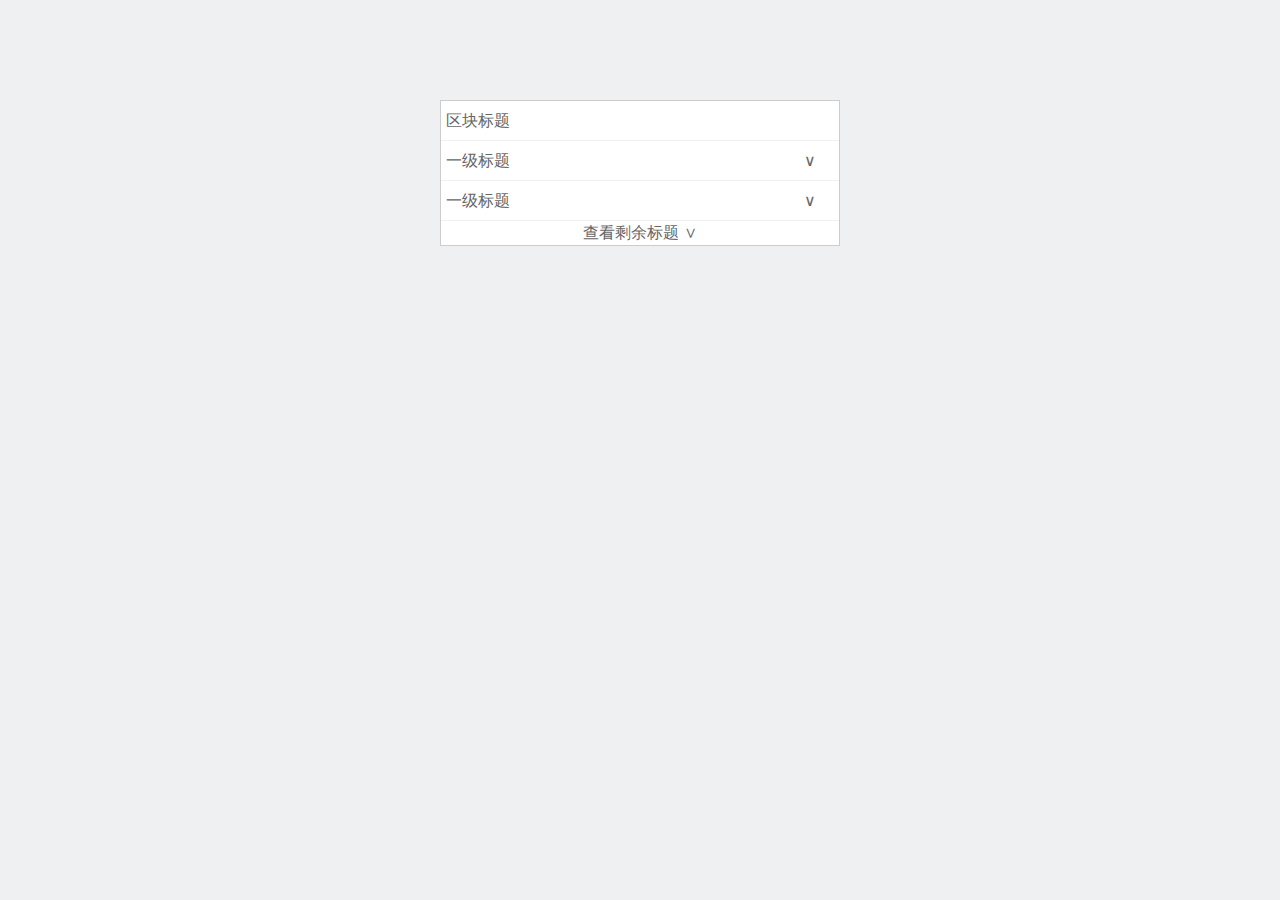
<file: index.html>
<!DOCTYPE html>
<html lang="en">

<head>
	<meta charset="UTF-8">
	<title></title>
	<link rel="stylesheet" href="css/base.css">
	<link rel="stylesheet" href="css/index.css">
	<script src="jquery.min.js"></script>
</head>

<body>


	<div id="title">
		<span></span>
		<div id="mask"><span></span></div>

		<div id="title_list">区块标题</div>

		<div id="title1">
			<div class="title1_div">一级标题 <span class="title1_span">∨</span></div>
			<div class="title1_div2" index="0">
				<div class="title1_div2_1" index="0">二级标题<span class="span1">弹窗</span></div>
				<div class="title1_div2_1" index="1">二级标题<span class="span1">弹窗</span></div>
				<div class="title1_div2_2" index="2">二级标题<span class="span1">弹窗</span></div>
				<div class="title1_div2_2" index="3">二级标题<span class="span1">弹窗</span></div>
				<div id="display2"><span class="span2">查看剩余二级标题 ∨</span></div>
			</div>
		</div>

		<div id="title2">
			<div class="title1_div">一级标题 <span class="title1_span">∨</span></div>
			<div class="title1_div2" index="1">
				<div class="title1_div2_1" index="0">二级标题<span class="span1">弹窗</span></div>
				<div class="title1_div2_1" index="1">二级标题<span class="span1">弹窗</span></div>
				<div class="title1_div2_2" index="2">二级标题<span class="span1">弹窗</span></div>
				<div class="title1_div2_2" index="3">二级标题<span class="span1">弹窗</span></div>
				<div id="display2"><span class="span2">查看剩余二级标题 ∨</span></div>
			</div>
		</div>
		<div id="title3">
			<div class="title1_div">一级标题 <span class="title1_span">∨</span></div>
			<div class="title1_div2" index="2">
				<div class="title1_div2_1" index="0">二级标题<span class="span1">弹窗</span></div>
				<div class="title1_div2_1" index="1">二级标题<span class="span1">弹窗</span></div>
				<div class="title1_div2_2" index="2">二级标题<span class="span1">弹窗</span></div>
				<div class="title1_div2_2" index="3">二级标题<span class="span1">弹窗</span></div>
				<div id="display2"><span class="span2">查看剩余二级标题 ∨</span></div>
			</div>
		</div>

		<div id="title4">
			<div class="title1_div">一级标题 <span class="title1_span">∨</span></div>
			<div class="title1_div2" index="3">
				<div class="title1_div2_1" index="0">二级标题<span class="span1">弹窗</span></div>
				<div class="title1_div2_1" index="1">二级标题<span class="span1">弹窗</span></div>
				<div class="title1_div2_2" index="2">二级标题<span class="span1">弹窗</span></div>
				<div class="title1_div2_2" index="3">二级标题<span class="span1">弹窗</span></div>
				<div id="display2"><span class="span2">查看剩余二级标题 ∨</span></div>
			</div>
		</div>

		<div id="display_ul"><span class="title_span">查看剩余标题 ∨</span></div>

	</div>

</body>
<script src="index.js"></script>

</html>
</file>
<file: css/base.css>
html, body, ul, li, ol, dl, dd, dt, p, h1, h2, h3, h4, h5, h6, form, fieldset, legend, img,input{ 
	margin:0;
    padding:0; 
	}
fieldset,img,input,button { 
	 border: 0 none;
	 padding: 0;
	 margin: 0;
	 outline-style:none; 
	}   /*ȥ��input�Ⱦ۽�ʱ����ɫ�߿�*/
ul,li,ol{ 
	list-style:none; 
}
*{
	box-sizing: border-box;   /*  css3 ����ģ�� */
}
em,i{
	font-style:normal;
	
}
li{
	list-style:none;
}
img{
	border:0;
	vertical-align:middle;
}
button{
	cursor:pointer;
}
a{
	color:#050505;
	text-decoration:none;
}
a:hover{
	color:#c81623;
	font-style: italic;
	
}
button,input{
	font-family:Microsoft YaHei,tahoma,arial,Hiragino Sans GB,\\5b8b\4f53,sans-serif;
}
body{
	-webkit-font-smoothing:antialiased;
	background-color:#fff;
	font:12px/1.5 Microsoft YaHei,tahoma,arial,Hiragino Sans GB,\\5b8b\4f53,sans-serif;
	color:#666;
}
.fl { float: left; }
.fr { float: right; }

.clearfix:after{
	visibility:hidden;
	clear:both;
	display:block;
	content:".";
	height:0;
}.clearfix{
	*zoom:1;
}
/* ���� */
.w {
	width: 1200px;
	margin: auto;
}
</file>
<file: css/index.css>
body{
	background: #EFF0F1;
}
#title {
	margin: 100px auto;
	width: 400px;
	font-size: 16px;
	background: #fff;
	border: 1px solid #ccc;
	position: relative;

}
#title_list,.title1_div{
	border-bottom: 1px solid #EFF0F1;
	height: 40px;
	line-height: 40px;
	padding-left: 5px;
}

#display_ul,#display2{
	text-align: center;
}

.title1_span{
	display: inline-block;
	width: 20px;
	height: 20px;
	line-height: 20px;
	cursor: pointer;
	margin-left: 290px;
}
.title_span{
	cursor: pointer;
}
.title1_div2{
	background: #EFF0F1;
}
.title1_div2_1,.title1_div2_2{
	border-bottom: 1px solid #ccc;
	height: 40px;
	line-height: 40px;
	padding-left: 5px;
}
.span1{
	background: #FF9800;
	display: inline-block;
	margin-left: 250px;
	line-height: 20px;
	width: 50px;
	height: 20px;
	text-align: center;
	border-radius: 5px;
	cursor: pointer;
}
#display2{
	cursor: pointer;
}
#mask{
	position: absolute;
	left: 0;
	top: 0;
	height: 100%;
	width: 100%;
	z-index: 1;
	background: #ccc;
	opacity: 0.3;
	display: none;
	text-align: center;
	line-height: 1;
}
#title>span{
	position: absolute;
	left: 150px;
	top: 0;
	display: none;
	background: #fff;
	width: 100px;
	height:100px;
	text-align: center;
	line-height: 100px;
	color:#000;
	font-size: 20px;
	font-weight: 900;
	opacity: 1;
	z-index:2
}
</file>
